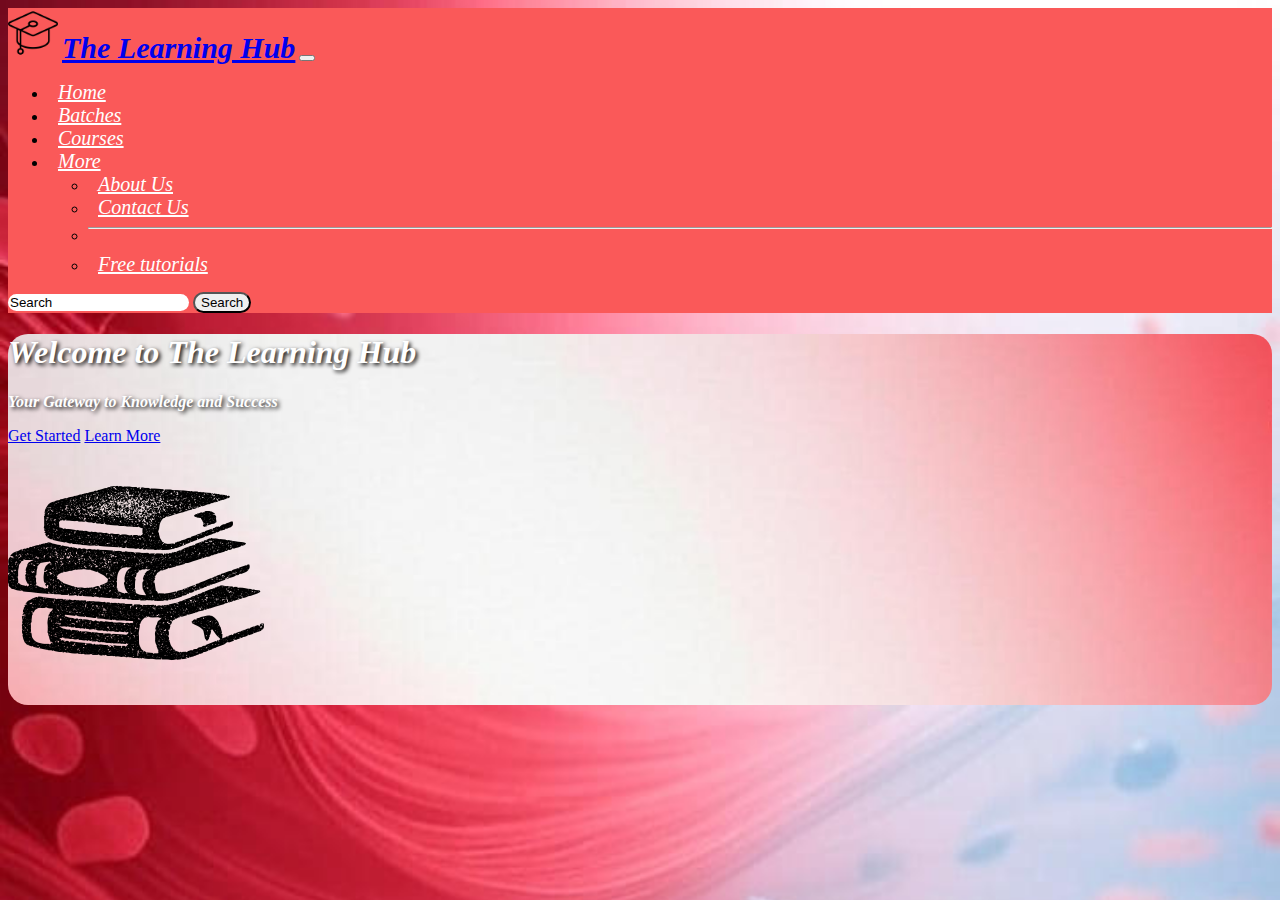
<file: index.html>
<!DOCTYPE html>
<html lang="en">
<head>
    <meta charset="UTF-8">
    <meta name="viewport" content="width=device-width, initial-scale=1.0">
    <title>Institute</title>
    <link href="https://cdn.jsdelivr.net/npm/bootstrap@5.3.8/dist/css/bootstrap.min.css" rel="stylesheet" integrity="sha384-sRIl4kxILFvY47J16cr9ZwB07vP4J8+LH7qKQnuqkuIAvNWLzeN8tE5YBujZqJLB" crossorigin="anonymous">
    <script src="https://cdn.jsdelivr.net/npm/bootstrap@5.3.8/dist/js/bootstrap.bundle.min.js" integrity="sha384-FKyoEForCGlyvwx9Hj09JcYn3nv7wiPVlz7YYwJrWVcXK/BmnVDxM+D2scQbITxI" crossorigin="anonymous"></script>
    <link rel="stylesheet" href="css/style.css">
</head>
<body>
  <!-- Navbar -->
    <nav class="navbar navbar-expand-lg bg opacity-70" data-bs-theme="dark">
  <div class="container ">
    <img src="img/logo2.png" alt="Logo" width="50" height="50" class="d-inline-block align-text-top">
    <a class="navbar-brand   head" href="#"> <B> The Learning Hub</B></a>
    <button class="navbar-toggler" type="button" data-bs-toggle="collapse" data-bs-target="#navbarSupportedContent" aria-controls="navbarSupportedContent" aria-expanded="false" aria-label="Toggle navigation">
      <span class="navbar-toggler-icon"></span>
    </button>
    <div class="collapse navbar-collapse" id="navbarSupportedContent">
      <ul class="navbar-nav  mb-2 mb-lg-0">
        <li class="nav-item">
          <a class="nav-link active  head1" aria-current="page" href="#">Home</a>
        </li>
        <li class="nav-item">
          <a class="nav-link head1 " href="#">Batches</a>
        </li>
         <li class="nav-item">
          <a class="nav-link head1" href="#">Courses</a>
        </li>
        <li class="nav-item dropdown">
          <a class="nav-link dropdown-toggle head1" href="#" role="button" data-bs-toggle="dropdown" aria-expanded="false">
            More
          </a>
          <ul class="dropdown-menu">
            <li><a class="dropdown-item head1" href="#">About Us</a></li>
            <li><a class="dropdown-item head1" href="#">Contact Us</a></li>
            <li><hr class="dropdown-divider"></li>
            <li><a class="dropdown-item head1" href="#">Free tutorials</a></li>
          </ul>
        </li>
        
       
      </ul>
      <form class="d-flex " role="search">
        <input class="form-control WHITE" type="search" placeholder="Search" aria-label="Search">
        <button class="btn p-1 btn-outline-light search" type="submit"> Search</button>
      </form>
    </div>
  </div>
    </nav>
  <!-- Navbar End -->
   <div class="container p-4 mt-3 0 bg-img">
    <div class="row">
      <div class="col-md-8">
        <h1 class=" line text-danger mt-5">Welcome to The Learning Hub</h1>
        <p class=" line text-danger fs-3">Your Gateway to Knowledge and Success</p>
        <div>
          <a href="#" class="btn btn-primary btn-lg ">Get Started</a>
          <a href="#" class="btn btn-secondary btn-lg">Learn More</a>
        </div>
      </div>
      <div class="col-md-4">
        <img src="img/stack of  book.png" alt="Study Image" class="img-fluid  mt-3 ">
      </div>
    </div>

   </div>
</body>
</html>
</file>
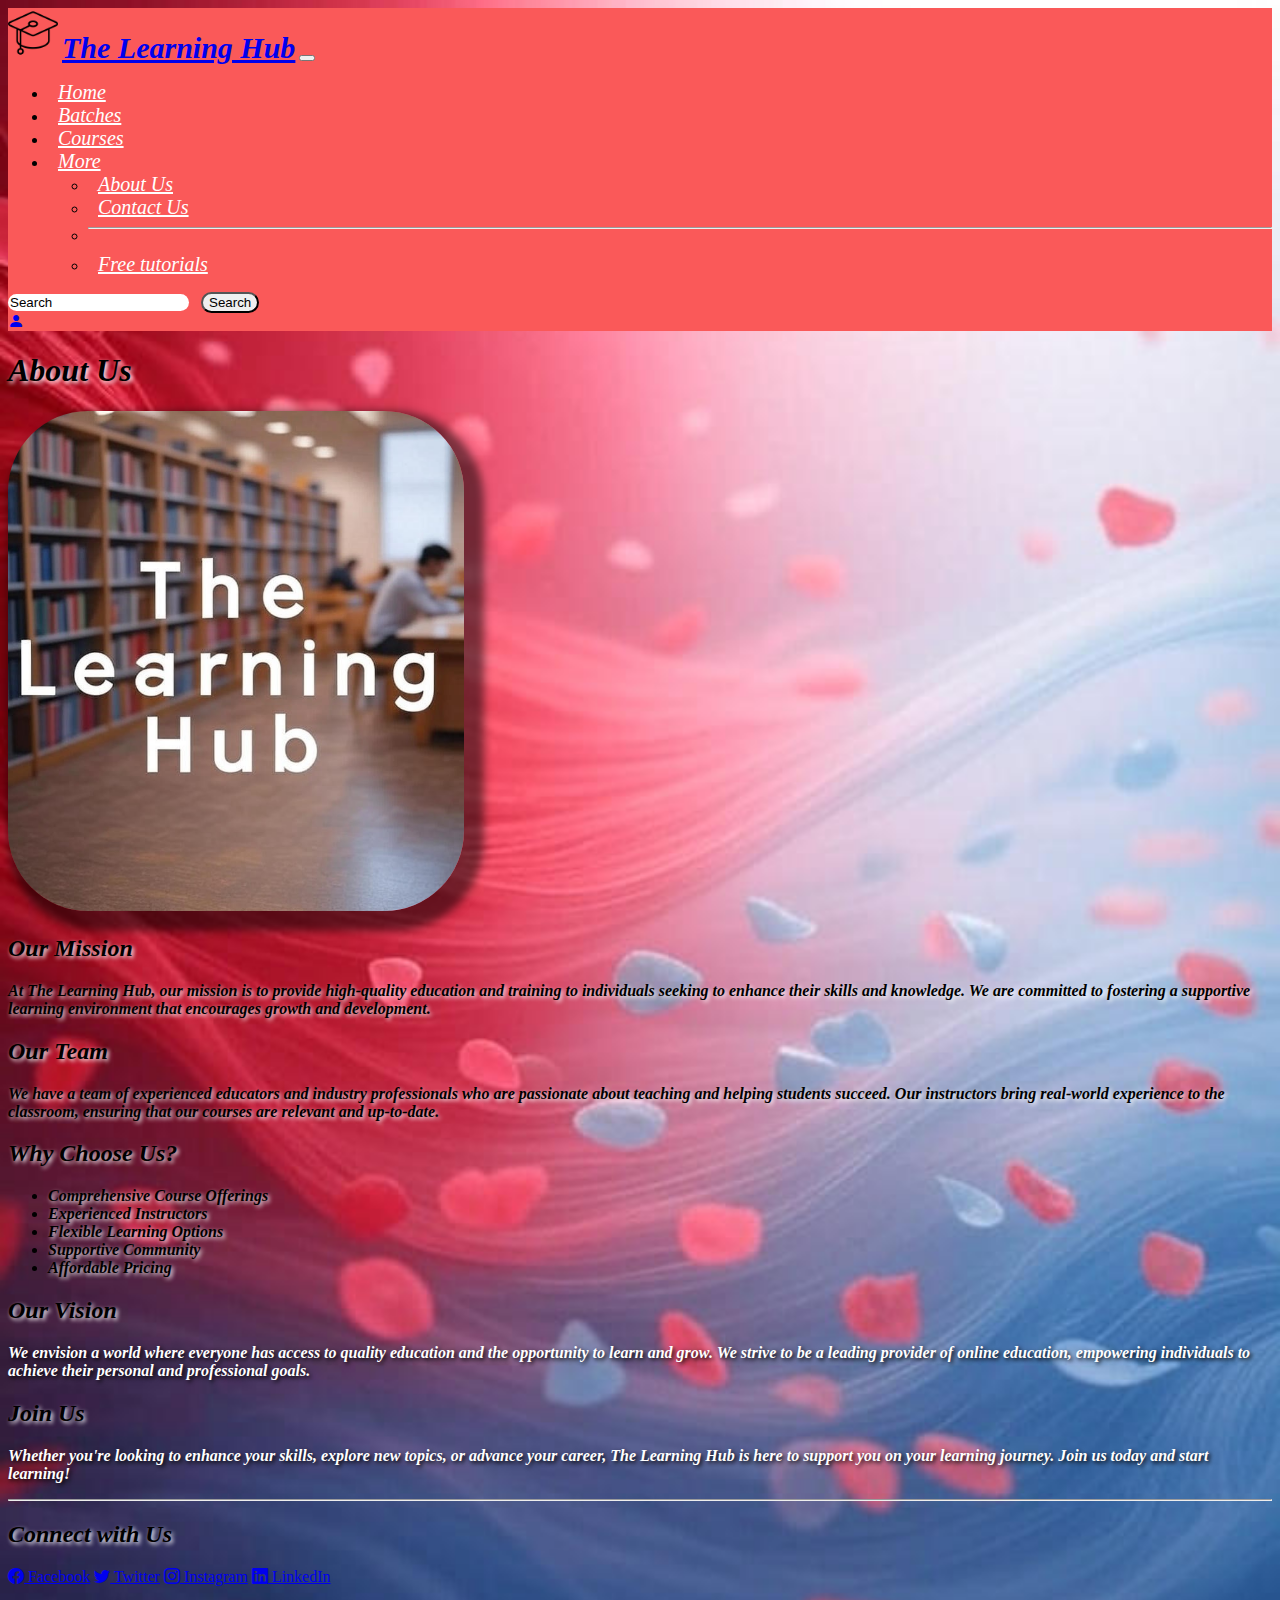
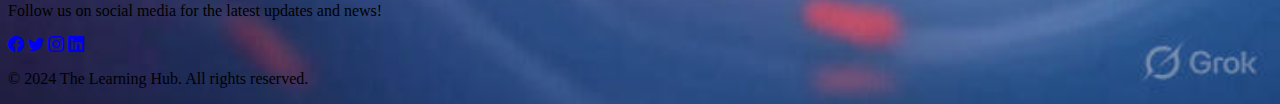
<file: about.html>
<!DOCTYPE html>
<html lang="en">

<head>
  <meta charset="UTF-8">
  <meta name="viewport" content="width=device-width, initial-scale=1.0">
  <title>About Us - The Learning Hub</title>
  <link href="https://cdn.jsdelivr.net/npm/bootstrap@5.3.8/dist/css/bootstrap.min.css" rel="stylesheet"
    integrity="sha384-sRIl4kxILFvY47J16cr9ZwB07vP4J8+LH7qKQnuqkuIAvNWLzeN8tE5YBujZqJLB" crossorigin="anonymous">
  <script src="https://cdn.jsdelivr.net/npm/bootstrap@5.3.8/dist/js/bootstrap.bundle.min.js"
    integrity="sha384-FKyoEForCGlyvwx9Hj09JcYn3nv7wiPVlz7YYwJrWVcXK/BmnVDxM+D2scQbITxI"
    crossorigin="anonymous"></script>
  <link rel="icon" type="image/x-icon" href="img/logo2.png">
  <link rel="stylesheet" href="css/style.css">
  <link rel="stylesheet" href="https://cdn.jsdelivr.net/npm/bootstrap-icons@1.13.1/font/bootstrap-icons.min.css">

</head>

<body>
  <!-- Navbar -->
  <nav class="navbar navbar-expand-lg bg opacity-70" data-bs-theme="dark">
    <div class="container ">
      <img src="img/logo2.png" alt="Logo" width="50" height="50" class="d-inline-block align-text-top">
      <a class="navbar-brand   head" href="index.html"> <B> The Learning Hub</B></a>
      <button class="navbar-toggler" type="button" data-bs-toggle="collapse" data-bs-target="#navbarSupportedContent"
        aria-controls="navbarSupportedContent" aria-expanded="false" aria-label="Toggle navigation">
        <span class="navbar-toggler-icon"></span>
      </button>
      <div class="collapse navbar-collapse" id="navbarSupportedContent">
        <ul class="navbar-nav  mb-2 mb-lg-0">
          <li class="nav-item">
            <a class="nav-link active  head1" aria-current="page" href="index.html">Home</a>
          </li>
          <li class="nav-item">
            <a class="nav-link head1 " href="batches.html">Batches</a>
          </li>
          <li class="nav-item">
            <a class="nav-link head1" href="courses.html">Courses</a>
          </li>
          <li class="nav-item dropdown">
            <a class="nav-link dropdown-toggle head1" href="#" role="button" data-bs-toggle="dropdown"
              aria-expanded="false">
              More
            </a>
            <ul class="dropdown-menu">
              <li><a class="dropdown-item head1" href="about.html">About Us</a></li>
              <li><a class="dropdown-item head1" href="contact.html">Contact Us</a></li>
              <li>
                <hr class="dropdown-divider">
              </li>
              <li><a class="dropdown-item head1" href="free-tutorials.html">Free tutorials</a></li>
            </ul>
          </li>


        </ul>

        <form class="d-flex  " role="search">
          <input class="form-control WHITE" type="search" placeholder="Search" aria-label="Search">
          &nbsp;

          <button class="btn  btn-outline-light search" type="submit"> Search</button>
          &nbsp;&nbsp;&nbsp;
          <div class="d-flex justify-content-center fs-4 text-white"> </i><a href="login.html"> <i
                class="bi bi-person-fill"></i></a> </div>
        </form>
      </div>
    </div>
  </nav>
  <!-- Navbar End -->
  <!-- About Us Content -->
  <div class="container">
    <h1 class="mt-5 text-white line2">About Us</h1>
    <div class="row">
      <div class="col-md-6">
        <img src="img/about-us.jpg" alt="About Us" class="img-fluid img2 mb-4 mt-4">
      </div>
      <div class="col-md-6 text-black">
        <h2 class="text-black fs-1 line2">Our Mission</h2>
        <p class="line2">At The Learning Hub, our mission is to provide high-quality education and training to
          individuals seeking to enhance their skills and knowledge. We are committed to fostering a supportive learning
          environment that encourages growth and development.</p>
        <h2 class="text-black fs-1 line2">Our Team</h2>
        <p class="line2">We have a team of experienced educators and industry professionals who are passionate about
          teaching and helping students succeed. Our instructors bring real-world experience to the classroom, ensuring
          that our courses are relevant and up-to-date.</p>
        <h2 class="text-black fs-1 line2">Why Choose Us?</h2>
        <ul>
          <li class="line2">Comprehensive Course Offerings</li>
          <li class="line2">Experienced Instructors</li>
          <li class="line2">Flexible Learning Options</li>
          <li class="line2">Supportive Community</li>
          <li class="line2">Affordable Pricing</li>
        </ul>
      </div>

    </div>
    <div class="row mt-4">
      <div class="col-12">
        <h2 class="text-black fs-1 line2">Our Vision</h2>
        <p class="line fs-5">We envision a world where everyone has access to quality education and the opportunity to
          learn and grow. We strive to be a leading provider of online education, empowering individuals to achieve
          their personal and professional goals.</p>
      </div>
      <div class="col-12">
        <h2 class="text-black fs-1 line2">Join Us</h2>
        <p class="line fs-5">Whether you're looking to enhance your skills, explore new topics, or advance your career,
          The Learning Hub is here to support you on your learning journey. Join us today and start learning!</p>
      </div>

    </div>
    <div class="container mt-5">
      <hr class="my-4">
      <h2 class="text-center mb-4 text-black line2">Connect with Us</h2>
      <div class="row">
        <div class="col-12 text-center mb-5">
          <a href="https://www.facebook.com/TheLearningHub" class="btn btn-primary btn-lg m-2"><i
              class="bi bi-facebook"></i> Facebook</a>
          <a href="https://www.twitter.com/TheLearningHub" class="btn btn-info btn-lg m-2"><i class="bi bi-twitter"></i>
            Twitter</a>
          <a href="https://www.instagram.com/TheLearningHub" class="btn btn-danger btn-lg m-2"><i
              class="bi bi-instagram"></i> Instagram</a>
          <a href="https://www.linkedin.com/company/TheLearningHub" class="btn btn-secondary btn-lg m-2"><i
              class="bi bi-linkedin"></i> LinkedIn</a>
        </div>


      </div>
    </div>
  </div>
  <!-- About Us Content End -->
  <!-- Footer -->
  <div class="container-fluid bg-dark text-white text-center p-3 mt-5">
    <p class="mb-0">Follow us on social media for the latest updates and news!</p>
    <a href="https://www.facebook.com/TheLearningHub" class="text-white p-1"> <i class="bi bi-facebook fs-3"></i></a>
    <a href="https://www.twitter.com/TheLearningHub" class="text-white p-1"><i class="bi bi-twitter fs-3"></i></a>
    <a href="https://www.instagram.com/TheLearningHub" class="text-white p-1"><i class="bi bi-instagram fs-3"></i></a>
    <a href="https://www.linkedin.com/company/TheLearningHub" class="text-white p-1"><i
        class="bi bi-linkedin fs-3"></i></a>
    <br>
    <p class="mb-0">&copy; 2024 The Learning Hub. All rights reserved.</p>
  </div>
  <!-- Footer End -->


</body>

</html>
</file>
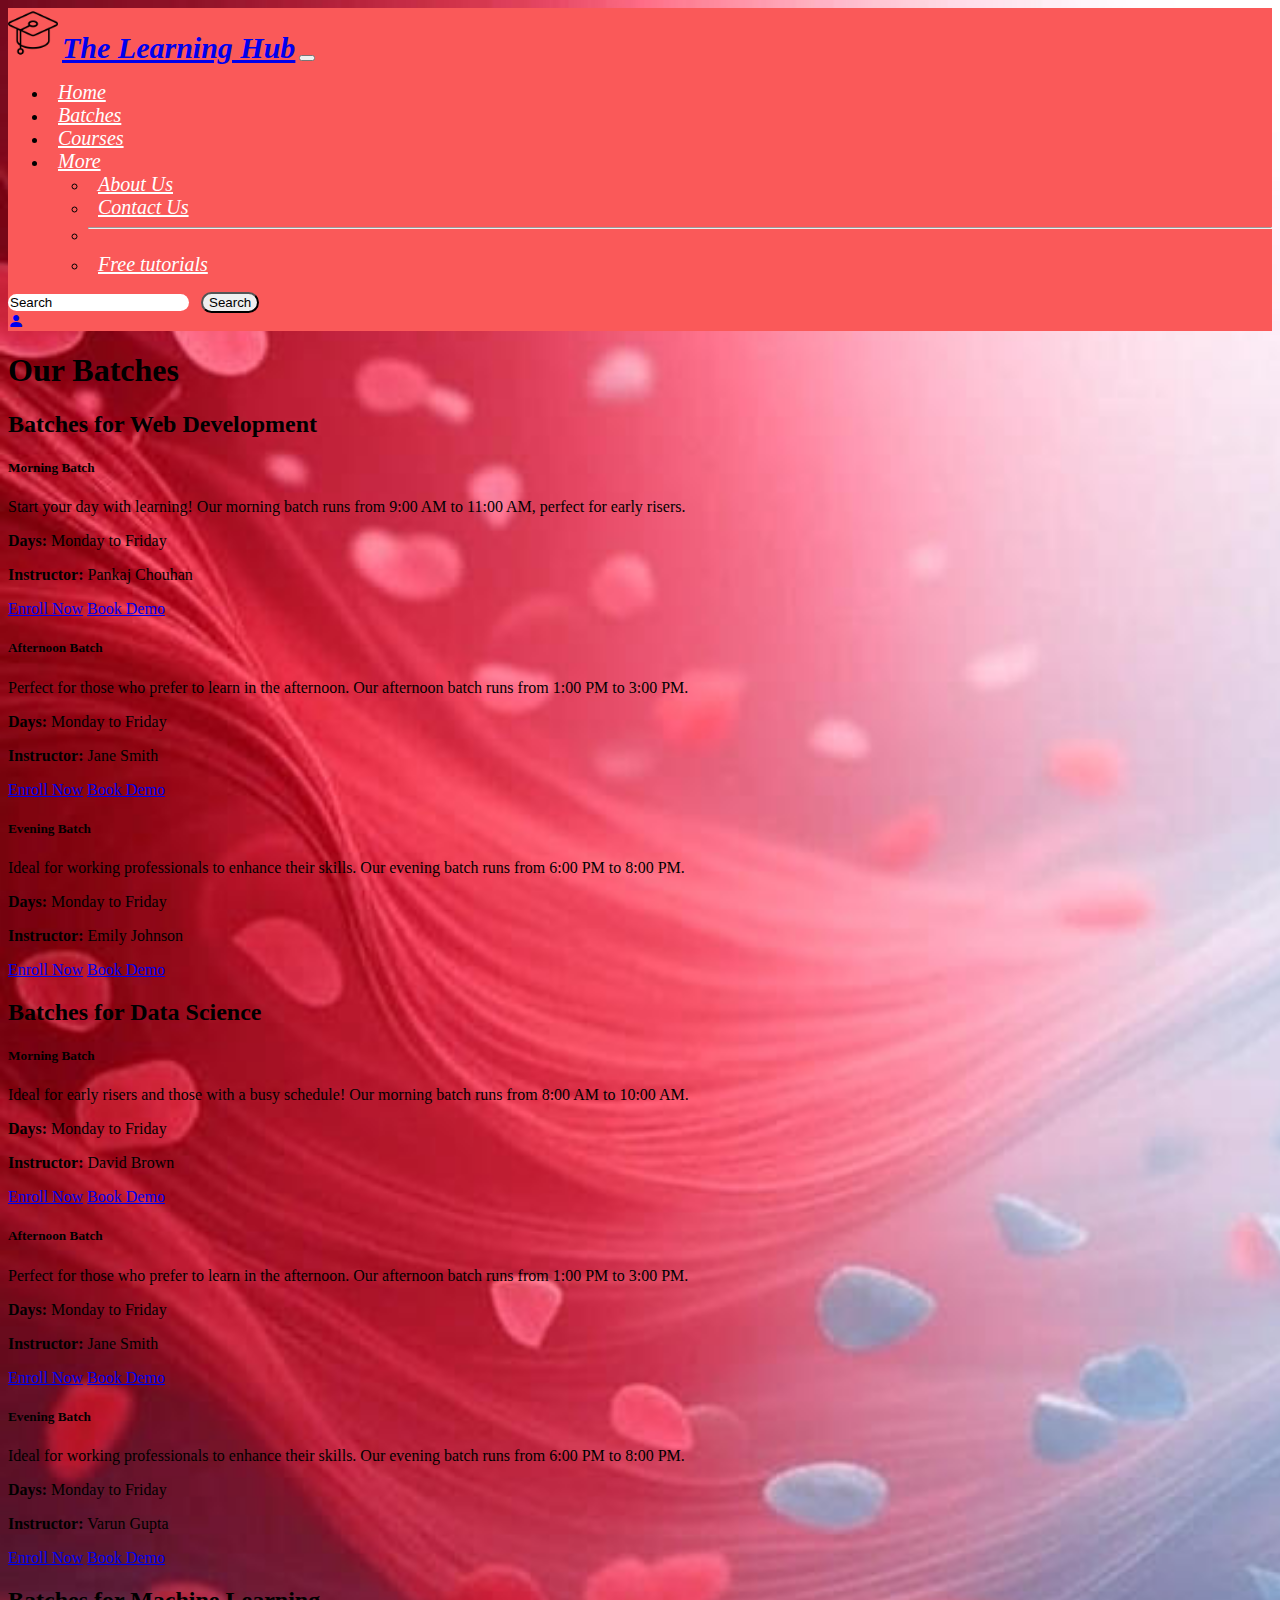
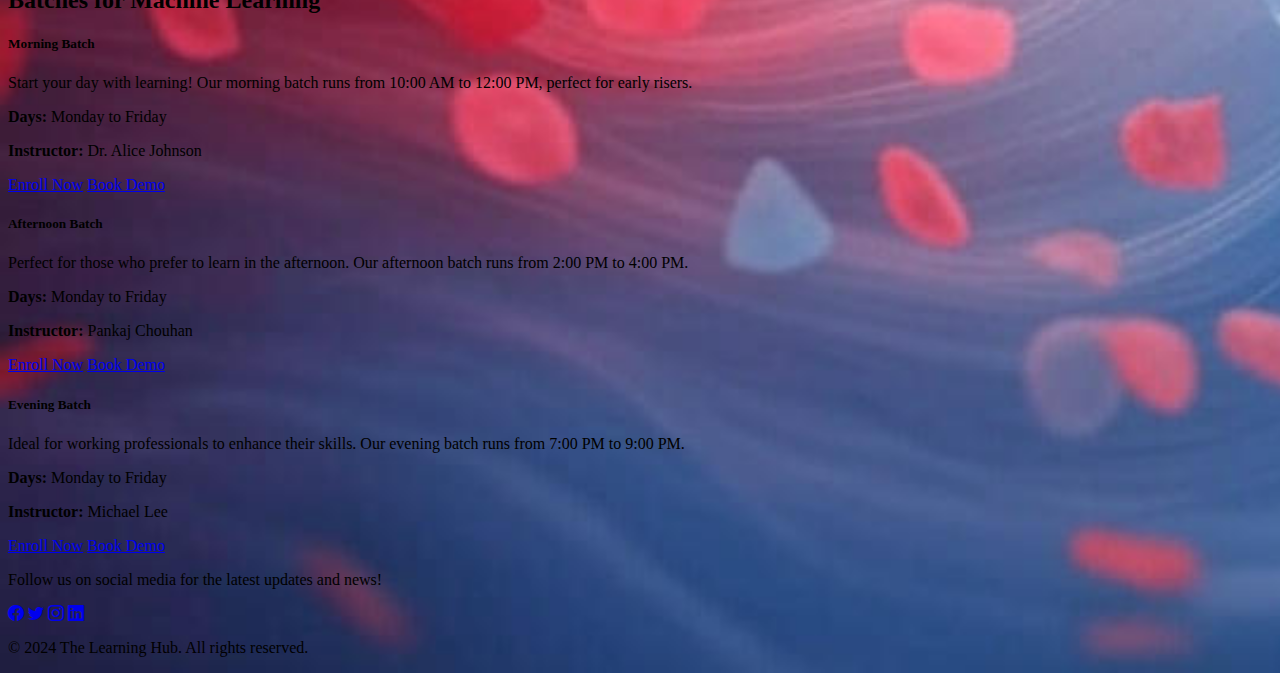
<file: batches.html>
<!DOCTYPE html>
<html lang="en">

<head>
    <meta charset="UTF-8">
    <meta name="viewport" content="width=device-width, initial-scale=1.0">
    <title>Batches - The Learning Hub</title>
    <link href="https://cdn.jsdelivr.net/npm/bootstrap@5.3.8/dist/css/bootstrap.min.css" rel="stylesheet"
        integrity="sha384-sRIl4kxILFvY47J16cr9ZwB07vP4J8+LH7qKQnuqkuIAvNWLzeN8tE5YBujZqJLB" crossorigin="anonymous">
    <script src="https://cdn.jsdelivr.net/npm/bootstrap@5.3.8/dist/js/bootstrap.bundle.min.js"
        integrity="sha384-FKyoEForCGlyvwx9Hj09JcYn3nv7wiPVlz7YYwJrWVcXK/BmnVDxM+D2scQbITxI"
        crossorigin="anonymous"></script>
    <link rel="icon" type="image/x-icon" href="img/logo2.png">
    <link rel="stylesheet" href="css/style.css">
    <link rel="stylesheet" href="https://cdn.jsdelivr.net/npm/bootstrap-icons@1.13.1/font/bootstrap-icons.min.css">
</head>

<body>
    <!-- Navbar -->
    <nav class="navbar navbar-expand-lg bg opacity-70" data-bs-theme="dark">
        <div class="container ">
            <img src="img/logo2.png" alt="Logo" width="50" height="50" class="d-inline-block align-text-top">
            <a class="navbar-brand   head" href="index.html"> <B> The Learning Hub</B></a>
            <button class="navbar-toggler" type="button" data-bs-toggle="collapse"
                data-bs-target="#navbarSupportedContent" aria-controls="navbarSupportedContent" aria-expanded="false"
                aria-label="Toggle navigation">
                <span class="navbar-toggler-icon"></span>
            </button>
            <div class="collapse navbar-collapse" id="navbarSupportedContent">
                <ul class="navbar-nav  mb-2 mb-lg-0">
                    <li class="nav-item">
                        <a class="nav-link active  head1" aria-current="page" href="index.html">Home</a>
                    </li>
                    <li class="nav-item">
                        <a class="nav-link head1 " href="batches.html">Batches</a>
                    </li>
                    <li class="nav-item">
                        <a class="nav-link head1" href="courses.html">Courses</a>
                    </li>
                    <li class="nav-item dropdown">
                        <a class="nav-link dropdown-toggle head1" href="#" role="button" data-bs-toggle="dropdown"
                            aria-expanded="false">
                            More
                        </a>
                        <ul class="dropdown-menu">
                            <li><a class="dropdown-item head1" href="about.html">About Us</a></li>
                            <li><a class="dropdown-item head1" href="contact.html">Contact Us</a></li>
                            <li>
                                <hr class="dropdown-divider">
                            </li>
                            <li><a class="dropdown-item head1" href="free-tutorials.html">Free tutorials</a></li>
                        </ul>
                    </li>


                </ul>

                <form class="d-flex  " role="search">
                    <input class="form-control WHITE" type="search" placeholder="Search" aria-label="Search">
                    &nbsp;

                    <button class="btn  btn-outline-light search" type="submit"> Search</button>
                    &nbsp;&nbsp;&nbsp;
                    <div class="d-flex justify-content-center fs-4 text-white"> </i><a href="login.html"> <i
                                class="bi bi-person-fill"></i></a> </div>
                </form>
            </div>
        </div>
    </nav>
    <!-- Navbar End -->
    <!-- center section start -->
    <h1 class="text-center mt-5 text-black ">Our Batches</h1>
    <div class="container mt-4">
        <div class="row">
            <h2 class="text-center mb-4">Batches for Web Development</h2>
            <div class="col-md-4 mb-4">
                <div class="card h-100">
                    <div class="card-body">
                        <h5 class="card-title">Morning Batch</h5>
                        <p class="card-text">Start your day with learning! Our morning batch runs from 9:00 AM to 11:00
                            AM, perfect for early risers.</p>
                        <p class="card-text"><b>Days:</b> Monday to Friday</p>
                        <p class="card-text"><b>Instructor:</b> Pankaj Chouhan</p>
                        <a href="enquiry.html" class="btn btn-primary">Enroll Now</a>
                        <a href="enquiry.html" class="btn btn-info ">Book Demo</a>
                    </div>
                </div>
            </div>
            <div class="col-md-4 mb-4">
                <div class="card h-100">
                    <div class="card-body">
                        <h5 class="card-title">Afternoon Batch</h5>
                        <p class="card-text">Perfect for those who prefer to learn in the afternoon. Our afternoon batch
                            runs from 1:00 PM to 3:00 PM.</p>
                        <p class="card-text"><b>Days:</b> Monday to Friday</p>
                        <p class="card-text"><b>Instructor:</b> Jane Smith</p>
                        <a href="enquiry.html" class="btn btn-primary">Enroll Now</a>
                        <a href="enquiry.html" class="btn btn-info">Book Demo</a>
                    </div>
                </div>
            </div>
            <div class="col-md-4 mb-4">
                <div class="card h-100">
                    <div class="card-body">
                        <h5 class="card-title">Evening Batch</h5>
                        <p class="card-text">Ideal for working professionals to enhance their skills. Our evening batch
                            runs from 6:00 PM to 8:00 PM.</p>
                        <p class="card-text"><b>Days:</b> Monday to Friday</p>
                        <p class="card-text"><b>Instructor:</b> Emily Johnson</p>
                        <a href="enquiry.html" class="btn btn-primary">Enroll Now</a>
                        <a href="enquiry.html" class="btn btn-info">Book Demo</a>
                    </div>
                </div>
            </div>
        </div>
        <div class="row">
            <h2 class="text-center mb-4">Batches for Data Science</h2>
            <div class="col-md-4 mb-4">
                <div class="card h-100 bg-dark">
                    <div class="card-body">
                        <h5 class="card-title text-white">Morning Batch</h5>
                        <p class="card-text text-white">Ideal for early risers and those with a busy schedule! Our
                            morning batch runs from 8:00 AM to 10:00 AM.</p>
                        <p class="card-text text-white"><b>Days:</b> Monday to Friday</p>
                        <p class="card-text text-white"><b>Instructor:</b> David Brown</p>
                        <a href="enquiry.html" class="btn btn-primary">Enroll Now</a>
                        <a href="enquiry.html" class="btn btn-info">Book Demo</a>
                    </div>
                </div>
            </div>
            <div class="col-md-4 mb-4">
                <div class="card h-100 bg-dark">
                    <div class="card-body">
                        <h5 class="card-title text-white">Afternoon Batch</h5>
                        <p class="card-text text-white">Perfect for those who prefer to learn in the afternoon. Our
                            afternoon batch runs from 1:00 PM to 3:00 PM.</p>
                        <p class="card-text text-white"><b>Days:</b> Monday to Friday</p>
                        <p class="card-text text-white"><b>Instructor:</b> Jane Smith</p>
                        <a href="enquiry.html" class="btn btn-primary">Enroll Now</a>
                        <a href="enquiry.html" class="btn btn-info">Book Demo</a>
                    </div>
                </div>
            </div>
            <div class="col-md-4 mb-4">
                <div class="card h-100 bg-dark">
                    <div class="card-body">
                        <h5 class="card-title text-white">Evening Batch</h5>
                        <p class="card-text text-white">Ideal for working professionals to enhance their skills. Our
                            evening batch runs from 6:00 PM to 8:00 PM.</p>
                        <p class="card-text text-white"><b>Days:</b> Monday to Friday</p>
                        <p class="card-text text-white"><b>Instructor:</b> Varun Gupta</p>
                        <a href="enquiry.html" class="btn btn-primary">Enroll Now</a>
                        <a href="enquiry.html" class="btn btn-info">Book Demo</a>
                    </div>
                </div>
            </div>
        </div>
        <div class="row mb-5">
            <h2 class="text-center mb-4">Batches for Machine Learning</h2>
            <div class="col-md-4 mb-4">
                <div class="card h-100">
                    <div class="card-body">
                        <h5 class="card-title">Morning Batch</h5>
                        <p class="card-text">Start your day with learning! Our morning batch runs from 10:00 AM to 12:00
                            PM, perfect for early risers.</p>
                        <p class="card-text"><b>Days:</b> Monday to Friday</p>
                        <p class="card-text"><b>Instructor:</b> Dr. Alice Johnson</p>
                        <a href="enquiry.html" class="btn btn-primary">Enroll Now</a>
                        <a href="enquiry.html" class="btn btn-info">Book Demo</a>
                    </div>
                </div>
            </div>
            <div class="col-md-4 mb-4">
                <div class="card h-100">
                    <div class="card-body">
                        <h5 class="card-title">Afternoon Batch</h5>
                        <p class="card-text">Perfect for those who prefer to learn in the afternoon. Our afternoon batch
                            runs from 2:00 PM to 4:00 PM.</p>
                        <p class="card-text"><b>Days:</b> Monday to Friday</p>
                        <p class="card-text"><b>Instructor:</b> Pankaj Chouhan</p>
                        <a href="enquiry.html" class="btn btn-primary">Enroll Now</a>
                        <a href="enquiry.html" class="btn btn-info">Book Demo</a>
                    </div>
                </div>
            </div>
            <div class="col-md-4 mb-4">
                <div class="card h-100">
                    <div class="card-body">
                        <h5 class="card-title">Evening Batch</h5>
                        <p class="card-text">Ideal for working professionals to enhance their skills. Our evening batch
                            runs from 7:00 PM to 9:00 PM.</p>
                        <p class="card-text"><b>Days:</b> Monday to Friday</p>
                        <p class="card-text"><b>Instructor:</b> Michael Lee</p>
                        <a href="enquiry.html" class="btn btn-primary">Enroll Now</a>
                        <a href="enquiry.html" class="btn btn-info">Book Demo</a>
                    </div>
                </div>
            </div>
        </div>
    </div>
    <!-- center section end -->
    <!-- footer start -->
    <div class="container-fluid bg-dark text-white text-center p-3 mt-5">
        <p class="mb-0">Follow us on social media for the latest updates and news!</p>
        <a href="https://www.facebook.com/TheLearningHub" class="text-white p-1"> <i
                class="bi bi-facebook fs-3"></i></a>
        <a href="https://www.twitter.com/TheLearningHub" class="text-white p-1"><i class="bi bi-twitter fs-3"></i></a>
        <a href="https://www.instagram.com/TheLearningHub" class="text-white p-1"><i
                class="bi bi-instagram fs-3"></i></a>
        <a href="https://www.linkedin.com/company/TheLearningHub" class="text-white p-1"><i
                class="bi bi-linkedin fs-3"></i></a>
        <br>
        <p class="mb-0">&copy; 2024 The Learning Hub. All rights reserved.</p>
    </div>
</body>

</html>
</file>
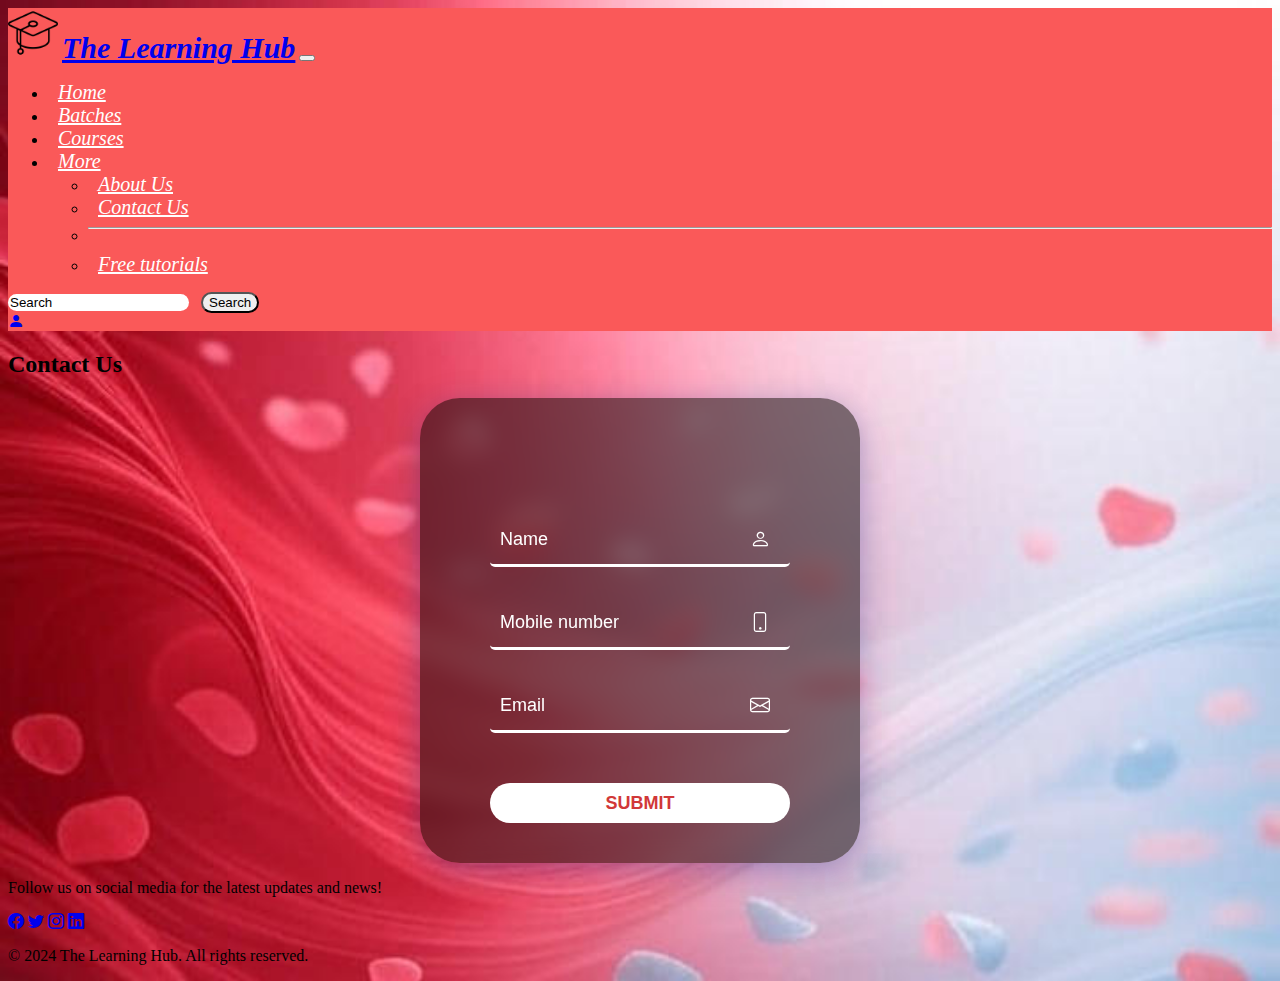
<file: contact.html>
<!DOCTYPE html>
<html lang="en">

<head>
    <meta charset="UTF-8">
    <meta name="viewport" content="width=device-width, initial-scale=1.0">
    <title>Contact US - The Learning Hub</title>
    <link href="https://cdn.jsdelivr.net/npm/bootstrap@5.3.8/dist/css/bootstrap.min.css" rel="stylesheet"
        integrity="sha384-sRIl4kxILFvY47J16cr9ZwB07vP4J8+LH7qKQnuqkuIAvNWLzeN8tE5YBujZqJLB" crossorigin="anonymous">
    <script src="https://cdn.jsdelivr.net/npm/bootstrap@5.3.8/dist/js/bootstrap.bundle.min.js"
        integrity="sha384-FKyoEForCGlyvwx9Hj09JcYn3nv7wiPVlz7YYwJrWVcXK/BmnVDxM+D2scQbITxI"
        crossorigin="anonymous"></script>
    <link rel="stylesheet" href="css/style.css">
    <link rel="icon" type="image/x-icon" href="img/logo2.png">
    <link rel="stylesheet" href="css/login.css">
    <link rel="stylesheet" href="https://cdn.jsdelivr.net/npm/bootstrap-icons@1.13.1/font/bootstrap-icons.min.css">
</head>

<body>
    <!-- Navbar -->
    <nav class="navbar navbar-expand-lg bg opacity-70" data-bs-theme="dark">
        <div class="container ">
            <img src="img/logo2.png" alt="Logo" width="50" height="50" class="d-inline-block align-text-top">
            <a class="navbar-brand   head" href="index.html"> <B> The Learning Hub</B></a>
            <button class="navbar-toggler" type="button" data-bs-toggle="collapse"
                data-bs-target="#navbarSupportedContent" aria-controls="navbarSupportedContent" aria-expanded="false"
                aria-label="Toggle navigation">
                <span class="navbar-toggler-icon"></span>
            </button>
            <div class="collapse navbar-collapse" id="navbarSupportedContent">
                <ul class="navbar-nav  mb-2 mb-lg-0">
                    <li class="nav-item">
                        <a class="nav-link active  head1" aria-current="page" href="index.html">Home</a>
                    </li>
                    <li class="nav-item">
                        <a class="nav-link head1 " href="batches.html">Batches</a>
                    </li>
                    <li class="nav-item">
                        <a class="nav-link head1" href="courses.html">Courses</a>
                    </li>
                    <li class="nav-item dropdown">
                        <a class="nav-link dropdown-toggle head1" href="#" role="button" data-bs-toggle="dropdown"
                            aria-expanded="false">
                            More
                        </a>
                        <ul class="dropdown-menu">
                            <li><a class="dropdown-item head1" href="about.html">About Us</a></li>
                            <li><a class="dropdown-item head1" href="contact.html">Contact Us</a></li>
                            <li>
                                <hr class="dropdown-divider">
                            </li>
                            <li><a class="dropdown-item head1" href="free-tutorials.html">Free tutorials</a></li>
                        </ul>
                    </li>


                </ul>

                <form class="d-flex  " role="search">
                    <input class="form-control WHITE" type="search" placeholder="Search" aria-label="Search">
                    &nbsp;

                    <button class="btn  btn-outline-light search" type="submit"> Search</button>
                    &nbsp;&nbsp;&nbsp;
                    <div class="d-flex justify-content-center fs-4 text-white"> </i><a href="login.html"> <i
                                class="bi bi-person-fill"></i></a> </div>
                </form>
            </div>
        </div>
    </nav>
    <!-- Navbar End -->

    <h2 class="text-center text-white mt-3  mb-4">Contact Us</h2>
    <div class="page">
        <div class="container1">
            <h2 class="texth2"></h2>
            <form>
                <div class="form-group">
                    <input type="text" required>
                    <label for="name">Name</label>
                    <i class="bi bi-person"></i>
                </div>
                <div class="form-group">
                    <input type="number" required>
                    <label for="mobile">Mobile number</label>
                    <i class="bi bi-phone"></i>
                </div>
                <div class="form-group">
                    <input type="email " required>
                    <label for="email">Email </label>
                    <i class="bi bi-envelope"></i>
                </div>
                
        


        <button class="btn1" value="submit">submit</button>
        </form>
    </div>
    </div>
    <!--product section start -->

    <!-- Footer -->
    <div class="container-fluid bg-dark text-white text-center p-3 mt-5">
        <p class="mb-0">Follow us on social media for the latest updates and news!</p>
        <a href="https://www.facebook.com/TheLearningHub" class="text-white p-1"> <i
                class="bi bi-facebook fs-3"></i></a>
        <a href="https://www.twitter.com/TheLearningHub" class="text-white p-1"><i class="bi bi-twitter fs-3"></i></a>
        <a href="https://www.instagram.com/TheLearningHub" class="text-white p-1"><i
                class="bi bi-instagram fs-3"></i></a>
        <a href="https://www.linkedin.com/company/TheLearningHub" class="text-white p-1"><i
                class="bi bi-linkedin fs-3"></i></a>
        <br>
        <p class="mb-0">&copy; 2024 The Learning Hub. All rights reserved.</p>
    </div>
    <!-- Footer End -->
</body>

</html>
</file>
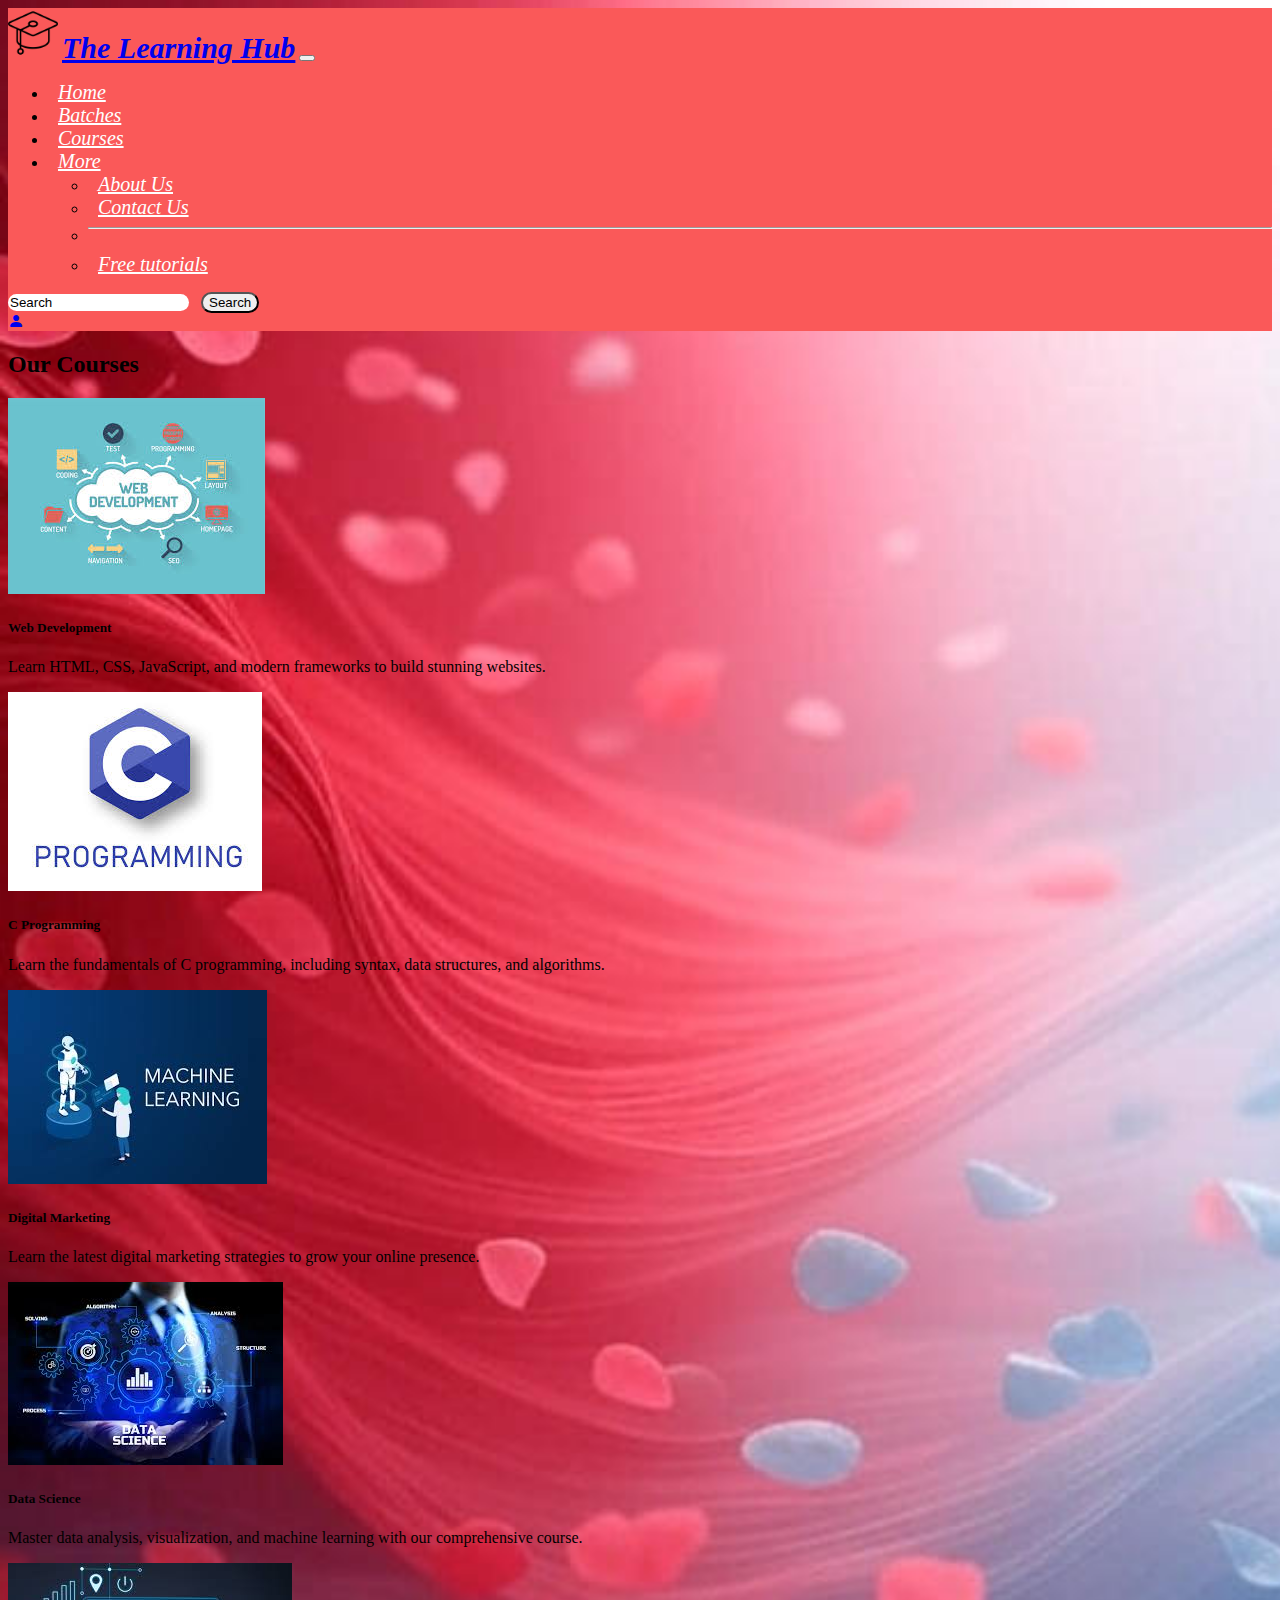
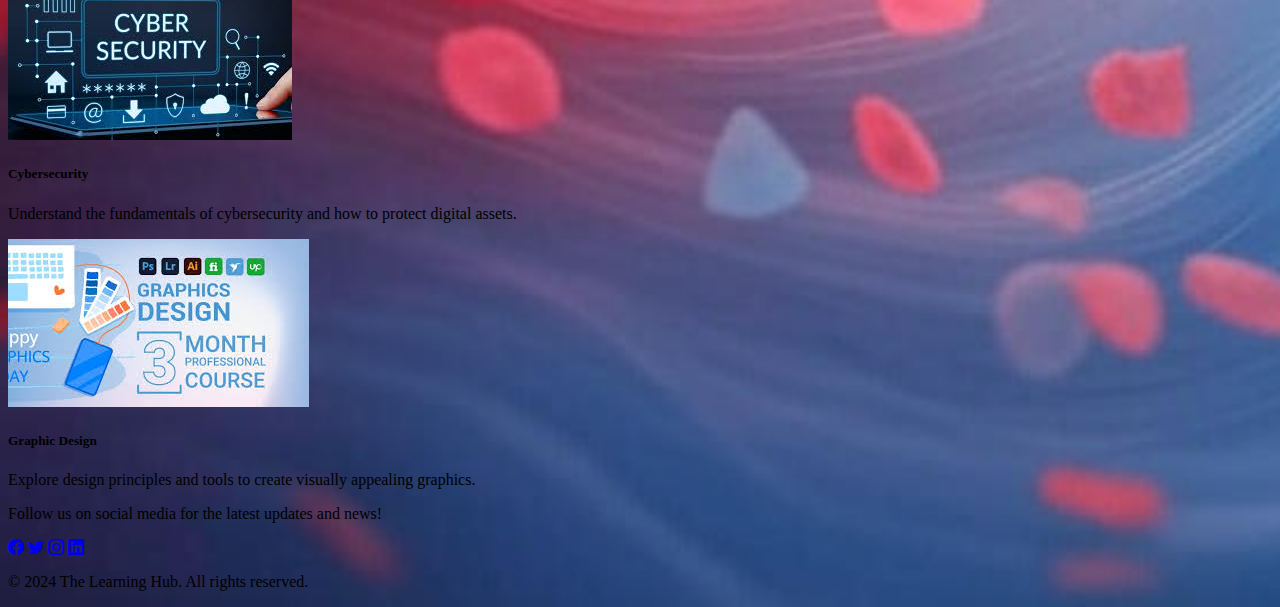
<file: courses.html>
<!DOCTYPE html>
<html lang="en">

<head>
    <meta charset="UTF-8">
    <meta name="viewport" content="width=device-width, initial-scale=1.0">
    <title>Courses - The Learning Hub</title>
    <link href="https://cdn.jsdelivr.net/npm/bootstrap@5.3.8/dist/css/bootstrap.min.css" rel="stylesheet"
        integrity="sha384-sRIl4kxILFvY47J16cr9ZwB07vP4J8+LH7qKQnuqkuIAvNWLzeN8tE5YBujZqJLB" crossorigin="anonymous">
    <script src="https://cdn.jsdelivr.net/npm/bootstrap@5.3.8/dist/js/bootstrap.bundle.min.js"
        integrity="sha384-FKyoEForCGlyvwx9Hj09JcYn3nv7wiPVlz7YYwJrWVcXK/BmnVDxM+D2scQbITxI"
        crossorigin="anonymous"></script>
    <link rel="icon" type="image/x-icon" href="img/logo2.png">
    <link rel="stylesheet" href="css/style.css">
    <link rel="stylesheet" href="https://cdn.jsdelivr.net/npm/bootstrap-icons@1.13.1/font/bootstrap-icons.min.css">
</head>

<body>
    <!-- Navbar -->
    <nav class="navbar navbar-expand-lg bg opacity-70" data-bs-theme="dark">
        <div class="container ">
            <img src="img/logo2.png" alt="Logo" width="50" height="50" class="d-inline-block align-text-top">
            <a class="navbar-brand   head" href="index.html"> <B> The Learning Hub</B></a>
            <button class="navbar-toggler" type="button" data-bs-toggle="collapse"
                data-bs-target="#navbarSupportedContent" aria-controls="navbarSupportedContent" aria-expanded="false"
                aria-label="Toggle navigation">
                <span class="navbar-toggler-icon"></span>
            </button>
            <div class="collapse navbar-collapse" id="navbarSupportedContent">
                <ul class="navbar-nav  mb-2 mb-lg-0">
                    <li class="nav-item">
                        <a class="nav-link active  head1" aria-current="page" href="index.html">Home</a>
                    </li>
                    <li class="nav-item">
                        <a class="nav-link head1 " href="batches.html">Batches</a>
                    </li>
                    <li class="nav-item">
                        <a class="nav-link head1" href="courses.html">Courses</a>
                    </li>
                    <li class="nav-item dropdown">
                        <a class="nav-link dropdown-toggle head1" href="#" role="button" data-bs-toggle="dropdown"
                            aria-expanded="false">
                            More
                        </a>
                        <ul class="dropdown-menu">
                            <li><a class="dropdown-item head1" href="about.html">About Us</a></li>
                            <li><a class="dropdown-item head1" href="contact.html">Contact Us</a></li>
                            <li>
                                <hr class="dropdown-divider">
                            </li>
                            <li><a class="dropdown-item head1" href="free-tutorials.html">Free tutorials</a></li>
                        </ul>
                    </li>


                </ul>

                <form class="d-flex  " role="search">
                    <input class="form-control WHITE" type="search" placeholder="Search" aria-label="Search">
                    &nbsp;

                    <button class="btn  btn-outline-light search" type="submit"> Search</button>
                    &nbsp;&nbsp;&nbsp;
                    <div class="d-flex justify-content-center fs-4 text-white"> </i><a href="login.html"> <i
                                class="bi bi-person-fill"></i></a> </div>
                </form>
            </div>
        </div>
    </nav>
    <!-- Navbar End -->
    <!-- Courses Section -->
    <div class="container mt-5">
        <h2 class="text-center mb-4">Our Courses</h2>
        <div class="row row-cols-1 row-cols-md-3 g-4">
            <div class="col">
                <div class="card h-100">
                    <img src="img/course1.jpg" class="card-img-top p-4" alt="Course 1">
                    <div class="card-body">
                        <h5 class="card-title">Web Development</h5>
                        <p class="card-text">Learn HTML, CSS, JavaScript, and modern frameworks to build stunning
                            websites.</p>
                    </div>
                </div>
            </div>
            <div class="col">
                <div class="card h-100">
                    <img src="img/course4.jpg" class="card-img-top p-4" alt="Course 4">
                    <div class="card-body">
                        <h5 class="card-title">C Programming</h5>
                        <p class="card-text">Learn the fundamentals of C programming, including syntax, data structures,
                            and algorithms.</p>
                    </div>
                </div>
            </div>
            <div class="col">
                <div class="card h-100">
                    <img src="img/course3.jpg" class="card-img-top p-4" alt="Course 3">
                    <div class="card-body">
                        <h5 class="card-title">Digital Marketing</h5>
                        <p class="card-text">Learn the latest digital marketing strategies to grow your online presence.
                        </p>
                    </div>
                </div>
            </div>
            <div class="col">
                <div class="card h-100">
                    <img src="img/course2.jpg" class="card-img-top p-4" alt="Course 2">
                    <div class="card-body">
                        <h5 class="card-title">Data Science</h5>
                        <p class="card-text">Master data analysis, visualization, and machine learning with our
                            comprehensive course.</p>
                    </div>
                </div>
            </div>
            <div class="col">
                <div class="card h-100">
                    <img src="img/course5.jpg" class="card-img-top p-4" alt="Course 5">
                    <div class="card-body">
                        <h5 class="card-title">Cybersecurity</h5>
                        <p class="card-text">Understand the fundamentals of cybersecurity and how to protect digital
                            assets.</p>
                    </div>
                </div>
            </div>
            <div class="col">
                <div class="card h-100">
                    <img src="img/course6.jpg" class="card-img-top p-4" alt="Course 6">
                    <div class="card-body">
                        <h5 class="card-title">Graphic Design</h5>
                        <p class="card-text">Explore design principles and tools to create visually appealing graphics.
                        </p>
                    </div>
                </div>
            </div>
        </div>
    </div>
    <!-- Courses Section End -->
    <!-- footer start -->
    <div class="container-fluid bg-dark text-white text-center p-3 mt-5">
        <p class="mb-0">Follow us on social media for the latest updates and news!</p>
        <a href="https://www.facebook.com/TheLearningHub" class="text-white p-1"> <i
                class="bi bi-facebook fs-3"></i></a>
        <a href="https://www.twitter.com/TheLearningHub" class="text-white p-1"><i class="bi bi-twitter fs-3"></i></a>
        <a href="https://www.instagram.com/TheLearningHub" class="text-white p-1"><i
                class="bi bi-instagram fs-3"></i></a>
        <a href="https://www.linkedin.com/company/TheLearningHub" class="text-white p-1"><i
                class="bi bi-linkedin fs-3"></i></a>
        <br>
        <p class="mb-0">&copy; 2024 The Learning Hub. All rights reserved.</p>
    </div>
</body>

</html>
</file>
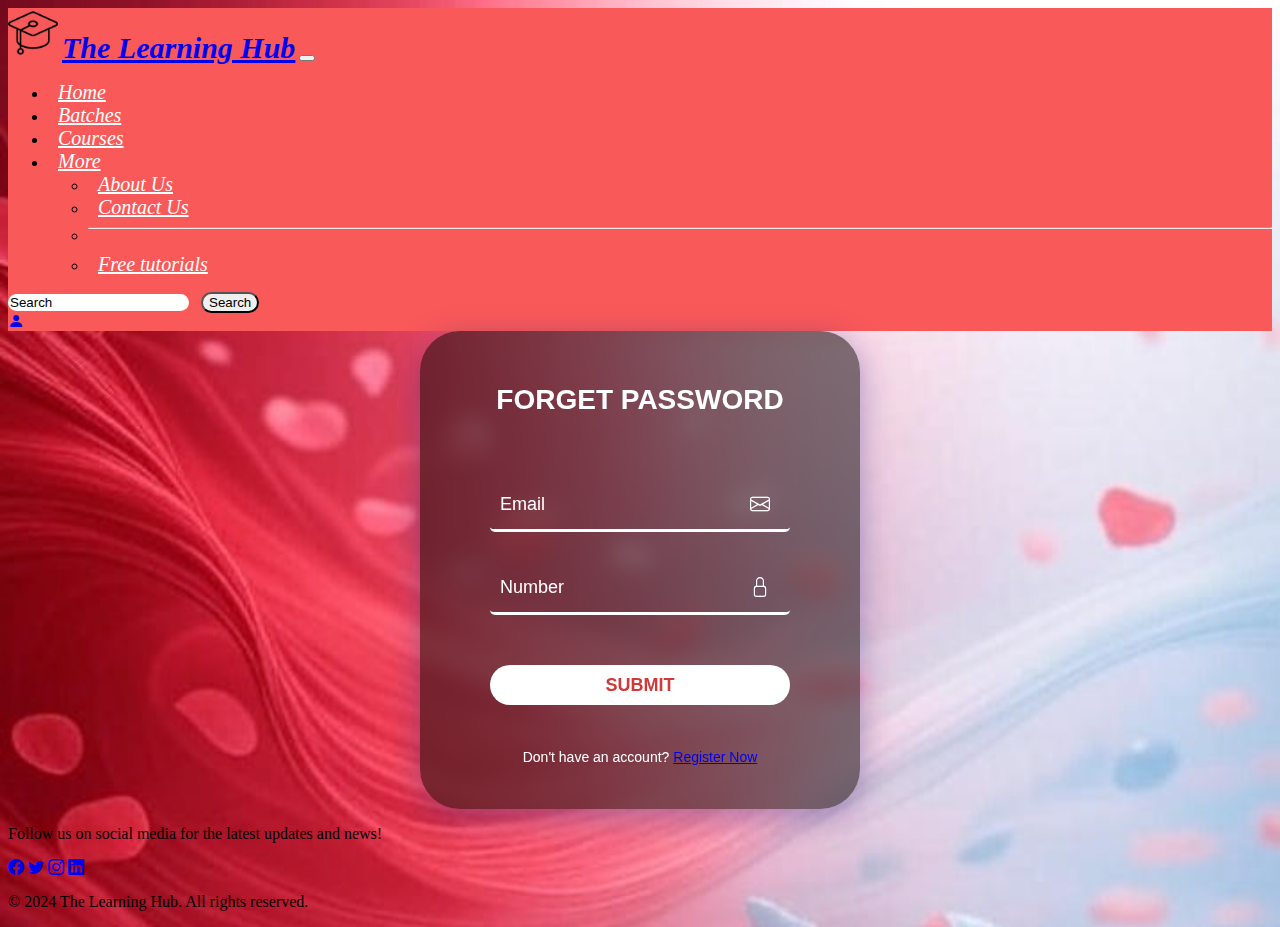
<file: forget.html>
<!DOCTYPE html>
<html lang="en">

<head>
    <meta charset="UTF-8">
    <meta name="viewport" content="width=device-width, initial-scale=1.0">
    <title>Login</title>
    <link href="https://cdn.jsdelivr.net/npm/bootstrap@5.3.8/dist/css/bootstrap.min.css" rel="stylesheet"
        integrity="sha384-sRIl4kxILFvY47J16cr9ZwB07vP4J8+LH7qKQnuqkuIAvNWLzeN8tE5YBujZqJLB" crossorigin="anonymous">
    <script src="https://cdn.jsdelivr.net/npm/bootstrap@5.3.8/dist/js/bootstrap.bundle.min.js"
        integrity="sha384-FKyoEForCGlyvwx9Hj09JcYn3nv7wiPVlz7YYwJrWVcXK/BmnVDxM+D2scQbITxI"
        crossorigin="anonymous"></script>
    <link rel="icon" type="image/x-icon" href="img/logo2.png">
    <link rel="stylesheet" href="css/login.css">
    <link rel="stylesheet" href="css/style.css">
    <link rel="stylesheet" href="https://cdn.jsdelivr.net/npm/bootstrap-icons@1.13.1/font/bootstrap-icons.min.css">
</head>

<body>
    <!-- Navbar -->
    <nav class="navbar navbar-expand-lg bg opacity-70" data-bs-theme="dark">
        <div class="container ">
            <img src="img/logo2.png" alt="Logo" width="50" height="50" class="d-inline-block align-text-top">
            <a class="navbar-brand   head" href="index.html"> <B> The Learning Hub</B></a>
            <button class="navbar-toggler" type="button" data-bs-toggle="collapse"
                data-bs-target="#navbarSupportedContent" aria-controls="navbarSupportedContent" aria-expanded="false"
                aria-label="Toggle navigation">
                <span class="navbar-toggler-icon"></span>
            </button>
            <div class="collapse navbar-collapse" id="navbarSupportedContent">
                <ul class="navbar-nav  mb-2 mb-lg-0">
                    <li class="nav-item">
                        <a class="nav-link active  head1" aria-current="page" href="index.html">Home</a>
                    </li>
                    <li class="nav-item">
                        <a class="nav-link head1 " href="batches.html">Batches</a>
                    </li>
                    <li class="nav-item">
                        <a class="nav-link head1" href="courses.html">Courses</a>
                    </li>
                    <li class="nav-item dropdown">
                        <a class="nav-link dropdown-toggle head1" href="#" role="button" data-bs-toggle="dropdown"
                            aria-expanded="false">
                            More
                        </a>
                        <ul class="dropdown-menu">
                            <li><a class="dropdown-item head1" href="about.html">About Us</a></li>
                            <li><a class="dropdown-item head1" href="contact.html">Contact Us</a></li>
                            <li>
                                <hr class="dropdown-divider">
                            </li>
                            <li><a class="dropdown-item head1" href="free-tutorials.html">Free tutorials</a></li>
                        </ul>
                    </li>


                </ul>

                <form class="d-flex  " role="search">
                    <input class="form-control WHITE" type="search" placeholder="Search" aria-label="Search">
                    &nbsp;

                    <button class="btn  btn-outline-light search" type="submit"> Search</button>
                    &nbsp;&nbsp;&nbsp;
                    <div class="d-flex justify-content-center fs-4 text-white"> </i><a href="login.html"> <i
                                class="bi bi-person-fill"></i></a> </div>
                </form>
            </div>
        </div>
    </nav>
    <!-- Navbar End -->
    <div class="page mt-4">
        <div class="container1">
            <h2 class="texth2">Forget Password</h2>
            <form>
                <div class="form-group">
                    <input type="email" required>
                    <label for="email">Email </label>
                    <i class="bi bi-envelope"></i>

                </div>
                <div class="form-group">
                    <input type="number" required>
                    <label for="">Number</label>
                    <i class="bi bi-lock"></i>
                </div>
               
                <button type="submit" class="btn1">submit</button>
                <p class="p1">Don't have an account? <a class="a1" href="register.html">Register Now</a></p>
            </form>
        </div>
    </div>
    <!-- Footer Start -->
    <div class="container-fluid bg-dark text-white text-center p-3 mt-5">
        <p class="mb-0">Follow us on social media for the latest updates and news!</p>
        <a href="https://www.facebook.com/TheLearningHub" class="text-white p-1"> <i
                class="bi bi-facebook fs-3"></i></a>
        <a href="https://www.twitter.com/TheLearningHub" class="text-white p-1"><i class="bi bi-twitter fs-3"></i></a>
        <a href="https://www.instagram.com/TheLearningHub" class="text-white p-1"><i
                class="bi bi-instagram fs-3"></i></a>
        <a href="https://www.linkedin.com/company/TheLearningHub" class="text-white p-1"><i
                class="bi bi-linkedin fs-3"></i></a>
        <br>
        <p class="mb-0">&copy; 2024 The Learning Hub. All rights reserved.</p>
    </div>
    <!-- Footer End -->
</body>

</html>
</file>
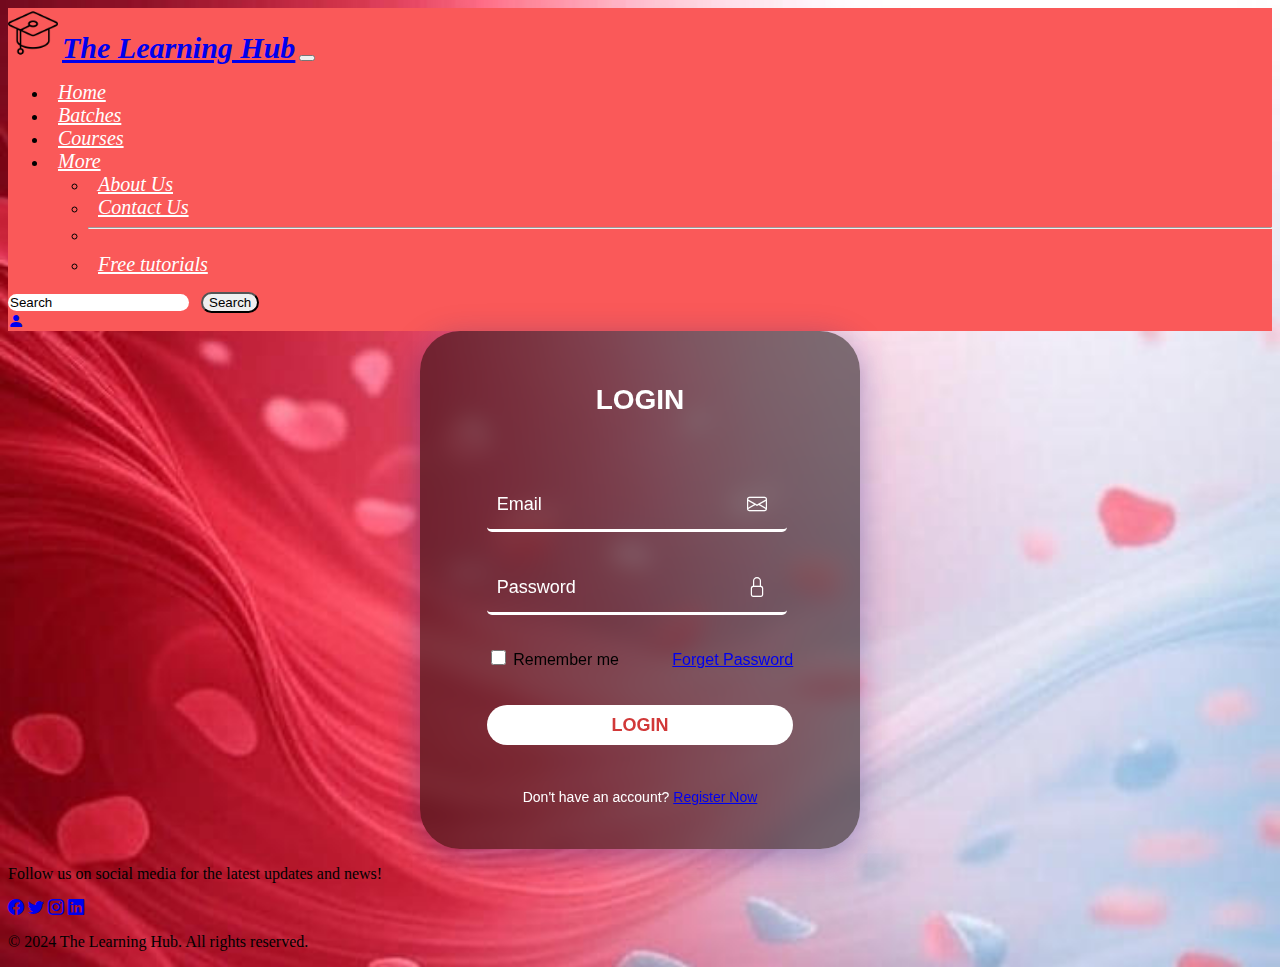
<file: login.html>
<!DOCTYPE html>
<html lang="en">

<head>
  <meta charset="UTF-8">
  <meta name="viewport" content="width=device-width, initial-scale=1.0">
  <title>Login</title>
  <link href="https://cdn.jsdelivr.net/npm/bootstrap@5.3.8/dist/css/bootstrap.min.css" rel="stylesheet"
    integrity="sha384-sRIl4kxILFvY47J16cr9ZwB07vP4J8+LH7qKQnuqkuIAvNWLzeN8tE5YBujZqJLB" crossorigin="anonymous">
  <script src="https://cdn.jsdelivr.net/npm/bootstrap@5.3.8/dist/js/bootstrap.bundle.min.js"
    integrity="sha384-FKyoEForCGlyvwx9Hj09JcYn3nv7wiPVlz7YYwJrWVcXK/BmnVDxM+D2scQbITxI"
    crossorigin="anonymous"></script>
  <link rel="icon" type="image/x-icon" href="img/logo2.png">
  <link rel="stylesheet" href="css/login.css">
  <link rel="stylesheet" href="css/style.css">
  <link rel="stylesheet" href="https://cdn.jsdelivr.net/npm/bootstrap-icons@1.13.1/font/bootstrap-icons.min.css">
</head>

<body>
  <!-- Navbar -->
  <nav class="navbar navbar-expand-lg bg opacity-70" data-bs-theme="dark">
    <div class="container ">
      <img src="img/logo2.png" alt="Logo" width="50" height="50" class="d-inline-block align-text-top">
      <a class="navbar-brand   head" href="index.html"> <B> The Learning Hub</B></a>
      <button class="navbar-toggler" type="button" data-bs-toggle="collapse" data-bs-target="#navbarSupportedContent"
        aria-controls="navbarSupportedContent" aria-expanded="false" aria-label="Toggle navigation">
        <span class="navbar-toggler-icon"></span>
      </button>
      <div class="collapse navbar-collapse" id="navbarSupportedContent">
        <ul class="navbar-nav  mb-2 mb-lg-0">
          <li class="nav-item">
            <a class="nav-link active  head1" aria-current="page" href="index.html">Home</a>
          </li>
          <li class="nav-item">
            <a class="nav-link head1 " href="batches.html">Batches</a>
          </li>
          <li class="nav-item">
            <a class="nav-link head1" href="courses.html">Courses</a>
          </li>
          <li class="nav-item dropdown">
            <a class="nav-link dropdown-toggle head1" href="#" role="button" data-bs-toggle="dropdown"
              aria-expanded="false">
              More
            </a>
            <ul class="dropdown-menu">
              <li><a class="dropdown-item head1" href="about.html">About Us</a></li>
              <li><a class="dropdown-item head1" href="contact.html">Contact Us</a></li>
              <li>
                <hr class="dropdown-divider">
              </li>
              <li><a class="dropdown-item head1" href="free-tutorials.html">Free tutorials</a></li>
            </ul>
          </li>


        </ul>

        <form class="d-flex  " role="search">
          <input class="form-control WHITE" type="search" placeholder="Search" aria-label="Search">
          &nbsp;

          <button class="btn  btn-outline-light search" type="submit"> Search</button>
          &nbsp;&nbsp;&nbsp;
          <div class="d-flex justify-content-center fs-4 text-white"> </i><a href="login.html"> <i
                class="bi bi-person-fill"></i></a> </div>
        </form>
      </div>
    </div>
  </nav>
  <!-- Navbar End -->
  <div class="page mt-4">
    <div class="container1">
      <h2 class="texth2">Login</h2>
      <form>
        <div class="form-group">
          <input type="email " required>
          <label for="email">Email </label>
          <i class="bi bi-envelope"></i>

        </div>
        <div class="form-group">
          <input type="password" required>
          <label for="">Password</label>
          <i class="bi bi-lock"></i>
        </div>
        <p><input type="checkbox"> Remember me &nbsp;&nbsp;&nbsp;&nbsp;&nbsp;&nbsp;&nbsp;&nbsp;&nbsp;&nbsp; <a
            href="forget.html">Forget Password</a></p>
        <button type="submit" class="btn1">Login</button>
        <p class="p1">Don't have an account? <a class="a1" href="register.html">Register Now</a></p>
      </form>
    </div>
  </div>
  <!-- Footer Start -->
  <div class="container-fluid bg-dark text-white text-center p-3 mt-5">
    <p class="mb-0">Follow us on social media for the latest updates and news!</p>
    <a href="https://www.facebook.com/TheLearningHub" class="text-white p-1"> <i class="bi bi-facebook fs-3"></i></a>
    <a href="https://www.twitter.com/TheLearningHub" class="text-white p-1"><i class="bi bi-twitter fs-3"></i></a>
    <a href="https://www.instagram.com/TheLearningHub" class="text-white p-1"><i class="bi bi-instagram fs-3"></i></a>
    <a href="https://www.linkedin.com/company/TheLearningHub" class="text-white p-1"><i
        class="bi bi-linkedin fs-3"></i></a>
    <br>
    <p class="mb-0">&copy; 2024 The Learning Hub. All rights reserved.</p>
  </div>
  <!-- Footer End -->
</body>

</html>
</file>
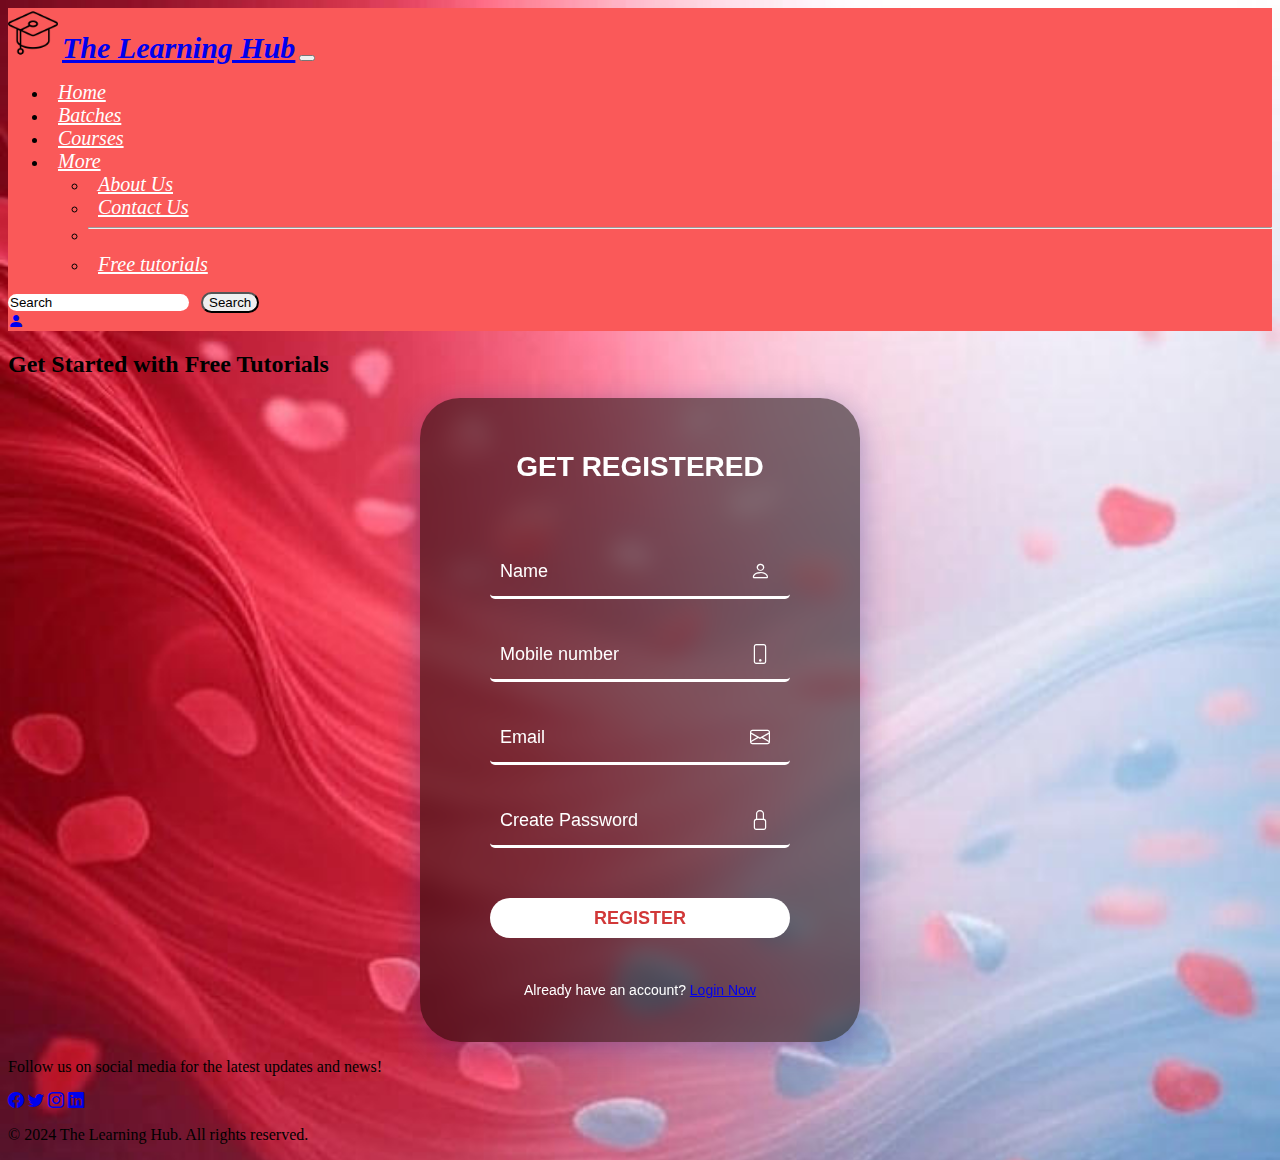
<file: register.html>
<!DOCTYPE html>
<html lang="en">

<head>
    <meta charset="UTF-8">
    <meta name="viewport" content="width=device-width, initial-scale=1.0">
    <title>Register - The Learning Hub</title>
    <link href="https://cdn.jsdelivr.net/npm/bootstrap@5.3.8/dist/css/bootstrap.min.css" rel="stylesheet"
        integrity="sha384-sRIl4kxILFvY47J16cr9ZwB07vP4J8+LH7qKQnuqkuIAvNWLzeN8tE5YBujZqJLB" crossorigin="anonymous">
    <script src="https://cdn.jsdelivr.net/npm/bootstrap@5.3.8/dist/js/bootstrap.bundle.min.js"
        integrity="sha384-FKyoEForCGlyvwx9Hj09JcYn3nv7wiPVlz7YYwJrWVcXK/BmnVDxM+D2scQbITxI"
        crossorigin="anonymous"></script>
    <link rel="stylesheet" href="css/style.css">
    <link rel="icon" type="image/x-icon" href="img/logo2.png">
    <link rel="stylesheet" href="css/login.css">
    <link rel="stylesheet" href="https://cdn.jsdelivr.net/npm/bootstrap-icons@1.13.1/font/bootstrap-icons.min.css">
</head>

<body>
    <!-- Navbar -->
    <nav class="navbar navbar-expand-lg bg opacity-70" data-bs-theme="dark">
        <div class="container ">
            <img src="img/logo2.png" alt="Logo" width="50" height="50" class="d-inline-block align-text-top">
            <a class="navbar-brand   head" href="index.html"> <B> The Learning Hub</B></a>
            <button class="navbar-toggler" type="button" data-bs-toggle="collapse"
                data-bs-target="#navbarSupportedContent" aria-controls="navbarSupportedContent" aria-expanded="false"
                aria-label="Toggle navigation">
                <span class="navbar-toggler-icon"></span>
            </button>
            <div class="collapse navbar-collapse" id="navbarSupportedContent">
                <ul class="navbar-nav  mb-2 mb-lg-0">
                    <li class="nav-item">
                        <a class="nav-link active  head1" aria-current="page" href="index.html">Home</a>
                    </li>
                    <li class="nav-item">
                        <a class="nav-link head1 " href="batches.html">Batches</a>
                    </li>
                    <li class="nav-item">
                        <a class="nav-link head1" href="courses.html">Courses</a>
                    </li>
                    <li class="nav-item dropdown">
                        <a class="nav-link dropdown-toggle head1" href="#" role="button" data-bs-toggle="dropdown"
                            aria-expanded="false">
                            More
                        </a>
                        <ul class="dropdown-menu">
                            <li><a class="dropdown-item head1" href="about.html">About Us</a></li>
                            <li><a class="dropdown-item head1" href="contact.html">Contact Us</a></li>
                            <li>
                                <hr class="dropdown-divider">
                            </li>
                            <li><a class="dropdown-item head1" href="free-tutorials.html">Free tutorials</a></li>
                        </ul>
                    </li>


                </ul>

                <form class="d-flex  " role="search">
                    <input class="form-control WHITE" type="search" placeholder="Search" aria-label="Search">
                    &nbsp;

                    <button class="btn  btn-outline-light search" type="submit"> Search</button>
                    &nbsp;&nbsp;&nbsp;
                    <div class="d-flex justify-content-center fs-4 text-white"> </i><a href="login.html"> <i
                                class="bi bi-person-fill"></i></a> </div>
                </form>
            </div>
        </div>
    </nav>
    <!-- Navbar End -->

    <h2 class="text-center mt-4 mb-4">Get Started with Free Tutorials</h2>
    <div class="page">
        <div class="container1">
            <h2 class="texth2">Get registered</h2>
            <form>
                <div class="form-group">
                    <input type="text" required>
                    <label for="name">Name</label>
                    <i class="bi bi-person"></i>
                </div>
                <div class="form-group">
                    <input type="text" required>
                    <label for="mobile">Mobile number</label>
                    <i class="bi bi-phone"></i>
                </div>
                <div class="form-group">
                    <input type="email " required>
                    <label for="email">Email </label>
                    <i class="bi bi-envelope"></i>

                </div>
                <div class="form-group">
                    <input type="password" required>
                    <label for="">Create Password</label>
                    <i class="bi bi-lock"></i>
                </div>
                <button type="submit" class="btn1">Register</button>
                <p class="p1">Already have an account? <a class="a1" href="login.html">Login Now</a></p>
            </form>
        </div>
    </div>
    <!--product section start -->

    <!-- Footer -->
    <div class="container-fluid bg-dark text-white text-center p-3 mt-5">
        <p class="mb-0">Follow us on social media for the latest updates and news!</p>
        <a href="https://www.facebook.com/TheLearningHub" class="text-white p-1"> <i
                class="bi bi-facebook fs-3"></i></a>
        <a href="https://www.twitter.com/TheLearningHub" class="text-white p-1"><i class="bi bi-twitter fs-3"></i></a>
        <a href="https://www.instagram.com/TheLearningHub" class="text-white p-1"><i
                class="bi bi-instagram fs-3"></i></a>
        <a href="https://www.linkedin.com/company/TheLearningHub" class="text-white p-1"><i
                class="bi bi-linkedin fs-3"></i></a>
        <br>
        <p class="mb-0">&copy; 2024 The Learning Hub. All rights reserved.</p>
    </div>
    <!-- Footer End -->
</body>

</html>
</file>
<file: css/style.css>
body{
    background-image: url("../img/image\ .jpg");
    background-size: cover;
}

.head{
    font-family: 'Times New Roman', Times, serif;
    font-size: 30px;
    font-style: italic;
}
.bg{
    background-color: #fa5959 !important;
}
.head1{
    font-family: 'Times New Roman', Times, serif;
    font-size: 20px;
    font-style: italic;
    color: white !important;
    margin-left: 10px;
}
.search{
    border-radius: 50px !important;
}
.WHITE{
    color: black !important;
    background-color: #FFFFFF !important;
    border: none !important;
    border-radius: 50px !important;
}
input::placeholder{
    color: black !important;
}
.bg-img{
    background-image: url("../img/ng.jpg");
    background-size: cover;
    border-radius: 20px
    
}
.img1{
    border-radius: 80px;
    box-shadow: 10px 10px 8px 10px rgba(0, 0, 0, 0.5);
    height: 180px;
    }
.line{
    text-shadow: 2px 2px 4px #000000;
    font-weight: bold;
    font-style: italic;
    color: white !important;

}
.line2{
    text-shadow: 2px 2px 4px #FFFFFF;
    font-weight: bold;
    font-style: italic;
    color: black !important;

}
.img2{
    border-radius: 80px;
    box-shadow: 10px 10px 8px 10px rgba(0, 0, 0, 0.5);
    height: 500px;
   
    }
</file>
<file: css/login.css>
.page {
    margin: 0;
    padding: 0;
    font-family: Arial, Helvetica, sans-serif;
    display: flex;
    justify-content: center;
    align-items: center;
    background-position: center;
    background-size: cover;

}
body {
    background-image: url("../img/image\ .jpg");
    background-size: cover;
}

.container1{
    width: 400px;
    padding: 20px;
    box-shadow: 0 0 10px rgba(0, 0, 0, 0.1);
    border-radius: 5px;
    background-color:rgba(0, 0, 0, 0.5);
    backdrop-filter: blur(10px);
    border-radius: 40px;
    box-shadow: 0 8px 32px 0 rgba(31, 38, 135, 0.37);
    display: flex;
    justify-content: center;
    align-items: center;
    flex-direction: column;
}

.texth2{
    text-transform: uppercase;
    padding: 10px 0;
    font-size: 28px;
    color: white;
}

.form-group {
    position: relative;
    border-radius: 5px;
    margin: 30px 0;
    width: 300px;
    border-bottom: 3px solid white;
}

.form-group input {
    width: 100%;
    height: 50px;
    background: transparent;
    border: none;
    border-radius: 5px;
    outline: none;
    font-size: 18px;
    color: white;
    padding: 0 30px 0 10px;

}
.form-group label {
    position: absolute;
    top: 50%;
    left: 10px;
    transform: translateY(-50%);
    color: white;
    font-size: 18px;
}
input:focus~label,
input:valid~label {
    top: -10px;
    font-size: 14px;
    color: white;
    transition: 0.5s;
}
.form-group i {
    position: absolute;
    top: 50%;
    right: 20px;
    transform: translateY(-50%);
    color: white;
    font-size: 20px;

}
.p1 {
    text-align: center;
    color: white;
    font-size: 14px;
    padding: 10px 0;

}
.p1 a1 {
    text-decoration: none;
    color: white;
    font-weight: bold;
}
.p1 a1:hover {
    text-decoration: underline;
    font-style: italic;
}
.btn1 {
    width: 100%;
    height: 40px;
    border: none;
    outline: none;
    background-color: white;
    color: rgb(209, 56, 56);
    font-size: 18px;
    border-radius: 40px;
    cursor: pointer;
    text-transform: uppercase;
    font-weight: bold;
    margin: 20px 0;
    cursor: pointer;
    transition: 0.5s;
}
.btn1:hover {
    background-color: rgba(0, 0, 0, 0.3);
    color: white;
}
input[type="checkbox"] {
    accent-color: rgb(209, 56, 56);
    margin-top: 5px;
    width: 15px;
    height: 15px;
    cursor: pointer;
}
</file>
